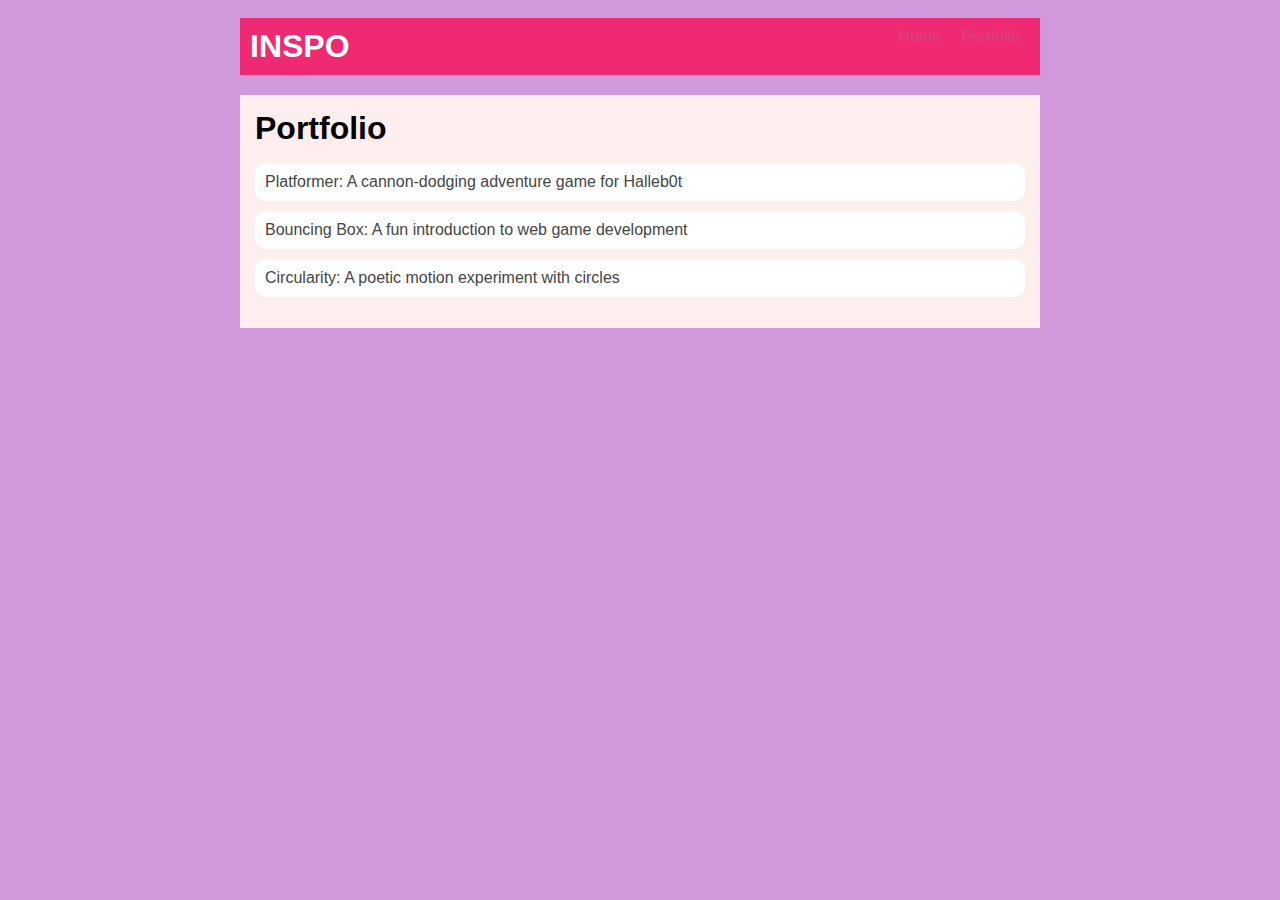
<file: portfolio.html>
<!DOCTYPE html>
<html>
  <head>
    <title>INSPO</title>
    <link rel="stylesheet" href="style.css" />
  </head>

  <body>
    <!-- All content goes here -->
    <div id="all-contents">
      <nav>
        <h1>INSPO</h1>
        <ul id="nav-ul">
            <li class="nav-li">
                <a href="index.html">Home</a>
            </li>
            <li class="nav-li">
                <a href="portfolio.html">Portfolio</a>
            </li>
        </ul>
      </nav>

      <main>
         <div class="content">
            <h1>Portfolio</h1>
            <ul id="portfolio">
                <li>
                    <a href="fsd-projects/platformer/">Platformer: A cannon-dodging adventure game for Halleb0t</a>
                </li>
                <li>
                    <a href="fsd-projects/bouncing-box/">Bouncing Box: A fun introduction to web game development</a>
                </li>
                <li>
                    <a href="fsd-projects/circularity/">Circularity: A poetic motion experiment with circles</a>
                </li>
            </ul>
        </div>
      </main>

    </div>
  </body>
</html>
</file>
<file: style.css>
body {
    background: rgb(209, 153, 220);
    color: rgb(149, 76, 157);
    padding: 10px;
    font-family: Arial, sans-serif;
}

#all-contents {
    max-width: 800px;
    margin: auto;
}

/* navigation menu */
nav {
    background: rgb(239, 41, 114);
    margin: 0 auto;
    display: flex;
    padding: 10px;
}

h1 {
    display: flex;
    align-items: center;
    color: white;
    flex: 1;
    margin: 0;
}

#nav-ul {
    list-style-type: none;
    margin: 0;
    padding: 0;
    display: flex;
}

.nav-li {
    display: inline-block;
    padding: 0 10px;
}

a {
    text-decoration: none;
    color: #d64481;
}

/* main container area beneath menu */
main {
    background: rgb(255, 238, 238);
    display: flex;
    margin-top: 20px;
}

.sidebar {
    margin-right: 25px;
    padding: 10px;
}

.sidebar-img {
    width: 200px;
}

.content {
    flex: 1;
    padding: 15px;
}

/* interests section styles */
#interests {
    border: 4px rgb(65, 191, 157) ridge;
    padding: 8px;
    margin-top: 20px;
}

h2, h3 {
    margin: 0px;
}
/* Portfolio styles */
.content h1 {
  color: black;
}

#portfolio {
  list-style-type: none;
  padding-left: 0;
}

#portfolio li {
  background: #fff;
  padding: 10px;
  border-radius: 10px;
  margin-bottom: 10px;
}

#portfolio li:hover {
  background: #eee;
}

#portfolio a {
  text-decoration: none;
  color: #454545;
}
</file>
